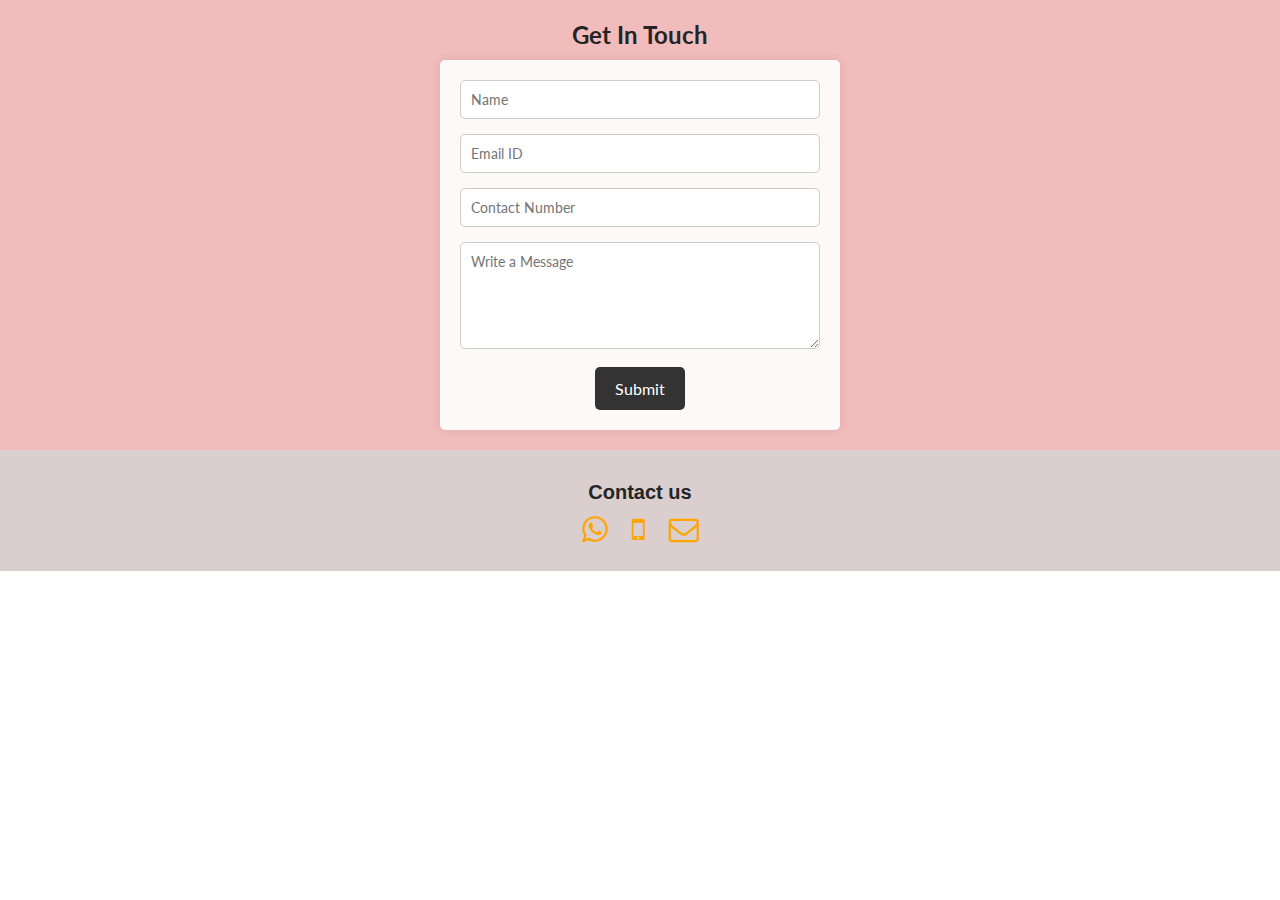
<file: contact.html>
<!DOCTYPE html>
<html>
  <head>
    <title>Portfolio| Contact Us</title>
    <link rel="stylesheet" type="text/css" href="styles.css" />
    <link
      rel="stylesheet"
      type="text/css"
      href="https://stackpath.bootstrapcdn.com/font-awesome/4.7.0/css/font-awesome.min.css"
    />
  </head>
  <body>
    <div class="feed">
      <h2>Get In Touch</h2>
      <div class="feed_form">
        <form name="submit-googlesheet" method="post" id="feedback-form">
          <input type="text" name="Name" placeholder="Name" /><br />
          <input type="email" name="Email" placeholder="Email ID" /><br />
          <input
            type="number"
            name="Number"
            placeholder="Contact Number"
          /><br />
          <textarea
            rows="5"
            cols="7"
            name="Message"
            placeholder="Write a Message"
          ></textarea
          ><br />
          <button type="submit">Submit</button>
        </form>
      </div>
    </div>

    <footer>
      <div class="contact">
        <h3>Contact us</h3>
        <a href="https://wa.me/+918340084704" target="_blank"
          ><i class="fa fa-whatsapp" aria-hidden="true"></i
        ></a>
        <a href="tel: +918340084704"
          ><i class="fa fa-mobile" aria-hidden="true"></i
        ></a>
        <a href="mailto: athiyafm@gmail.com"
          ><i class="fa fa-envelope-o" aria-hidden="true"></i
        ></a>
      </div>
    </footer>

    <script type="text/javascript">
      const scriptURL =
        // 'https://script.google.com/macros/s/AKfycbx_O5zT1_Il7Sm-JoD8bAsrjRyJTs0GVjNUX5Rw7En-NOaAuk75N-yLlPwH9pbRNo0w/exec';
        'https://script.google.com/macros/s/AKfycbwrz0WQCj7jOgaLJ-bVJZed5soucep9jCcd9OPlJWmS1NxRfGWyfXpJrZxa2Yuu8AFTgA/exec';
      const form = document.getElementById('feedback-form');

      form.addEventListener('submit', (e) => {
        e.preventDefault();
        fetch(scriptURL, {
          method: 'POST',
          body: new FormData(form),
        })
          .then((response) => {
            alert('Thanks for your valuable feedback!!!');
            form.reset(); 
          })
          .catch((error) => console.error('Error!', error.message));
      });
    </script>
  </body>
</html>
</file>
<file: styles.css>
@import url('https://fonts.googleapis.com/css2?family=Lato:wght@400;700&display=swap');
* {
  font-family: 'Lato', sans-serif;
  padding: 0;
  margin: 0;
  box-sizing: border-box;
}

body{
  overflow-y: scroll !important;
}
h1, h2, h3, h4, h5, h6, span {
  color: #242424;
  text-align: center;
  line-height: 1.25;
}

h1 {
  font-size: 36px;
}

p {
  line-height: 1.5;
  font-size: 16px;
}

a {
  text-decoration: none;
  position: relative;
  transition: opacity 300ms ease;
}

i:hover {
  opacity: 0.7;
}

.link__hover-effect:after {
  content: "";
  position: absolute;
  height: 3px;
  width: 0;
  bottom: -3px;
  right: 0;
  transition: all 300ms ease;
}

.link__hover-effect--white:after {
  background-color: #fff;
}
.link__hover-effect--black:after {
  background-color: #000;
}

.link__hover-effect:hover:after {
  width: 100%;
  left: 0;
}

li {
  list-style-type: none;
}

.flex {
  display: flex;
}

.flex-1 {
  flex: 1;
}

.container {
  padding: 50px 0;
}
.row {
  width: 100%;
  max-width: 800px;
  margin: 0 auto;
  padding: 0 12px;
}

.text--purple {
  color: #6030b1;
}

section:nth-child(even) {
  background-color: #f8f8f8;
}

.section__title {
  margin-bottom: 20px;
}

/* NAVIGATION BAR */

nav {
  height: 100px;
  width: 100%;
  max-width: 1000px;
  margin: 0 auto;
  display: flex;
  justify-content: space-between;
  align-items: center;
  padding: 0 12px;
}

.nav__link--list {
  display: flex;
}

.nav__link--anchor {
  margin: 0 12px;
  color: #242424;
  font-weight: 700;
}

.nav__link--anchor-primary {
  background-color: #6030b1;
  padding: 8px 20px;
  border-radius: 50px;
  color: white;
  transition: all 300ms ease;
}

.nav__link--anchor-primary:hover {
  background-color: #5d3eff;
}

.personal__logo {
  font-size: 24px;
  color: #6030b1;
  margin: 0 12px;
  font-weight: bold
}

/* ABOUT ME */

#about-me {
  min-height: 100vh;
  display: flex;
  flex-direction: column;
}

.about-me__info {
  display: flex;
  flex-direction: column;
}

.about-me__info--container {
  display: flex;
  flex-direction: column;
  align-items: center;
  max-width: 600px;
  margin: 0 auto;
  text-align: center;
}

.about-me__picture--mask {
  width: 100px;
  height: 100px;
  border-radius: 50%;
  overflow: hidden;
  box-shadow: 0 8px 16px rgba(0, 0, 0, 0.16);
  margin-bottom: 28px;
  animation: animate-profile-picture 800ms 200ms backwards;
}

@keyframes animate-profile-picture {
  0% {
    transform: scale(0);
  }
  80% {
    transform: scale(1.1);
  }
  100% {
    transform: scale(1);
  }
}

.about-me__picture {
  width: 80%;

  /* Improving my own picture */
  transform: scale(1.5);
  padding-top: 20px;
}

.about-me__info--title {
  margin-bottom: 16px;
  animation: fade-up 650ms 400ms backwards;
}
.about-me__info--para {
  font-size: 20px;
  margin-bottom: 28px;
  animation: fade-up 650ms 600ms backwards;
}

.about-me__link {
  font-size: 20px;
  color: #242424;
  padding: 0 16px;
}

.about-me__links {
  animation: fade-up 650ms 800ms backwards;
}

@keyframes fade-up {
  0% {
    opacity: 0;
    transform: translateY(40px);
  }
  100% {
    opacity: 1;
    transform: translateY(0);
  }
}

.about-me__img--container {
  flex: 1;
  display: flex;
  align-items: center;
}
.about-me__img {
  width: 100%;
  animation: fade-in 1200ms 800ms backwards;
}

@keyframes fade-in {
  0% {
    opacity: 0;
  }
  100% {
    opacity: 1;
  }
}

.wave {
  display: inline-block;
  animation: animate-wave 500ms infinite ease-in-out;
}

@keyframes animate-wave {
  0% {
    transform: rotate(0);
  }
  50% {
    transform: rotate(30deg);
  }
  100% {
    transform: rotate(0);
  }
}

/* TECH - STACK */

.language__img {
  width: 100%;
  max-width: 100px;
  transition: all 300ms;
}
.language:hover .language__img {
  filter: brightness(80%);
  opacity: 0.86;
  transform: scale(0.9);
}

.language {
  width: 30%;
  display: flex;
  justify-content: center;
  position: relative;
}
.language__img--wrapper {
  display: flex;
  justify-content: center;
  align-items: center;
  padding: 25px 16px;
}

.language__list {
  display: flex;
  justify-content: center;
  width: 100%;
  flex-wrap: wrap;
}

.language__name {
  position: absolute;
  bottom: 0;
  transform: scale(0);
  transition: all 300ms;
  font-size: 20px;
  opacity: 0;
}
.language:hover .language__name {
  transform: scale(1);
  opacity: 1;
}

/* PROJECTS */

.project {
  margin-bottom: 135px;
}

.project:last-child {
  margin-bottom: 40px;
}

.project__img {
  width: 100%;
  transition: all 500ms ease;
}

.project__wrapper {
  display: flex;
  box-shadow: 0 20px 80px rgba(0, 0, 0, 0.45); 
  border-radius: 10px;
  overflow: hidden;
  position: relative;
}

.project__wrapper img {
  width: 300px;
  height: 400px; 
}

.project__wrapper:before {
  content: "";
  position: absolute;
  top: 0;
  left: 0;
  height: 100%;
  width: 100%;
  background-color: #1c1d25;
  opacity: 0;
  transition: all 450ms ease;
  z-index: 2;
  transform: translateY(100%);
}

.project:hover .project__wrapper:before {
  transform: translateY(0);
  opacity: 0.7;
}

.project:hover .project__img {
  transform: scale(1.07);
  filter: blur(5px);
}

.project:hover .project__description {
  opacity: 1;
  transform: translateY(-50%);
}

.project__list {
  padding-top: 40px;
}

.project__description {
  position: absolute;
  top: 50%;
  left: 90px;
  transform: translateY(100%);
  max-width: 550px;
  z-index: 3;
  opacity: 0;
  transition: transform 450ms, opacity 300ms;
}

.project__description--title {
  font-size: 40px;
}

.project__description--para {
  margin: 16px 0;
}

.project__description--link {
  font-size: 20px;
  margin-right: 16px;
}

.project__description--title,
.project__description--sub-title,
.project__description--para,
.project__description--link {
  text-align: left;
  color: #fff;
}

/* FOOTER */

footer {
  background-color: #242424;
}

.footer__social--list {
  width: 100%;
  max-width: 500px;
  display: flex;
  justify-content: space-around;
  margin-bottom: 28px;
}
.footer__row {
  display: flex;
  flex-direction: column;
  align-items: center;
  justify-content: center;
  padding: 8% 0;
}

.footer__social--link,
.footer__copyright,
.footer__logo--popper {
  color: #fff;
}

.footer__anchor {
  margin-bottom: 20px;
  position: relative;
}

.footer__anchor:hover .footer__logo--popper {
  transform: translateX(60px);
  opacity: 1;
}

/* Small phones, tablets, large smartphones */
@media (max-width: 768px) {
  nav {
    height: 68px;
  }

  h1 {
    font-size: 28px;
  }

  .about-me__info--para {
    font-size: 18px;
  }

  .language {
    width: calc(100% / 3);
  }

  .project__description--para {
    font-size: 14px;
  }

  .project__description {
    left: 30px;
    padding-right: 30px;
  }
}

/* SMALL PHONES */
@media (max-width: 480px) {
  .nav__link:not(:last-child) {
    display: none;
  }

  .project__wrapper {
    border-radius: 0;
  }

  .project__description {
    padding: 0;
    left: 0;
    width: 100%;
  }

  .project__description--para {
    display: none;
  }

  .project__description--links {
    display: flex;
    justify-content: center;
  }

  .project__description--title {
    font-size: 32px;
    line-height: 1;
    text-align: center;
  }

  .project__description--sub-title {
    text-align: center;
    margin: 12px 0;
  }
}

/* Style the feedback section */
.feed {
  background-color: rgba(236, 160, 160, 0.7); 
  color: #fff;
  padding: 20px 0;
  text-align: center;
}

h2 {
  font-size: 24px;
  margin-bottom: 10px;
}


.feed_form {
  max-width: 400px;
  margin: 0 auto;
  background-color: rgba(255, 255, 255, 0.9); 
  padding: 20px;
  border-radius: 5px;
  box-shadow: 0px 0px 10px rgba(0, 0, 0, 0.1);
}

input[type="text"],
input[type="email"],
input[type="number"],
textarea {
  width: 100%;
  padding: 10px;
  margin-bottom: 15px;
  border: 1px solid #ccc;
  border-radius: 5px;
  font-size: 14px;
}

textarea {
  resize: vertical;
}

button[type="submit"] {
  background-color: #333;
  color: #fff;
  padding: 12px 20px;
  border: none;
  border-radius: 5px;
  cursor: pointer;
  font-size: 16px;
  transition: background-color 0.3s ease;
}

button[type="submit"]:hover {
  background-color: #fac3c3;
}


label {
  font-size: 14px;
  font-weight: bold;
}


footer {
  background-color: #dacece;
  color: #fff;
  padding: 25px 0;
  text-align: center;
}

footer .contact {
  text-align: center;
}

footer .contact h3 {
  font-size: 20px;
  font-family: 'cosmic', sans-serif;
  padding: 5px;
}

footer .contact a {
  font-size: 30px;
  color: orange;
  margin: 10px;
  text-decoration: none;
}

footer .contact a:hover {
  color: #fff; 
}
</file>
